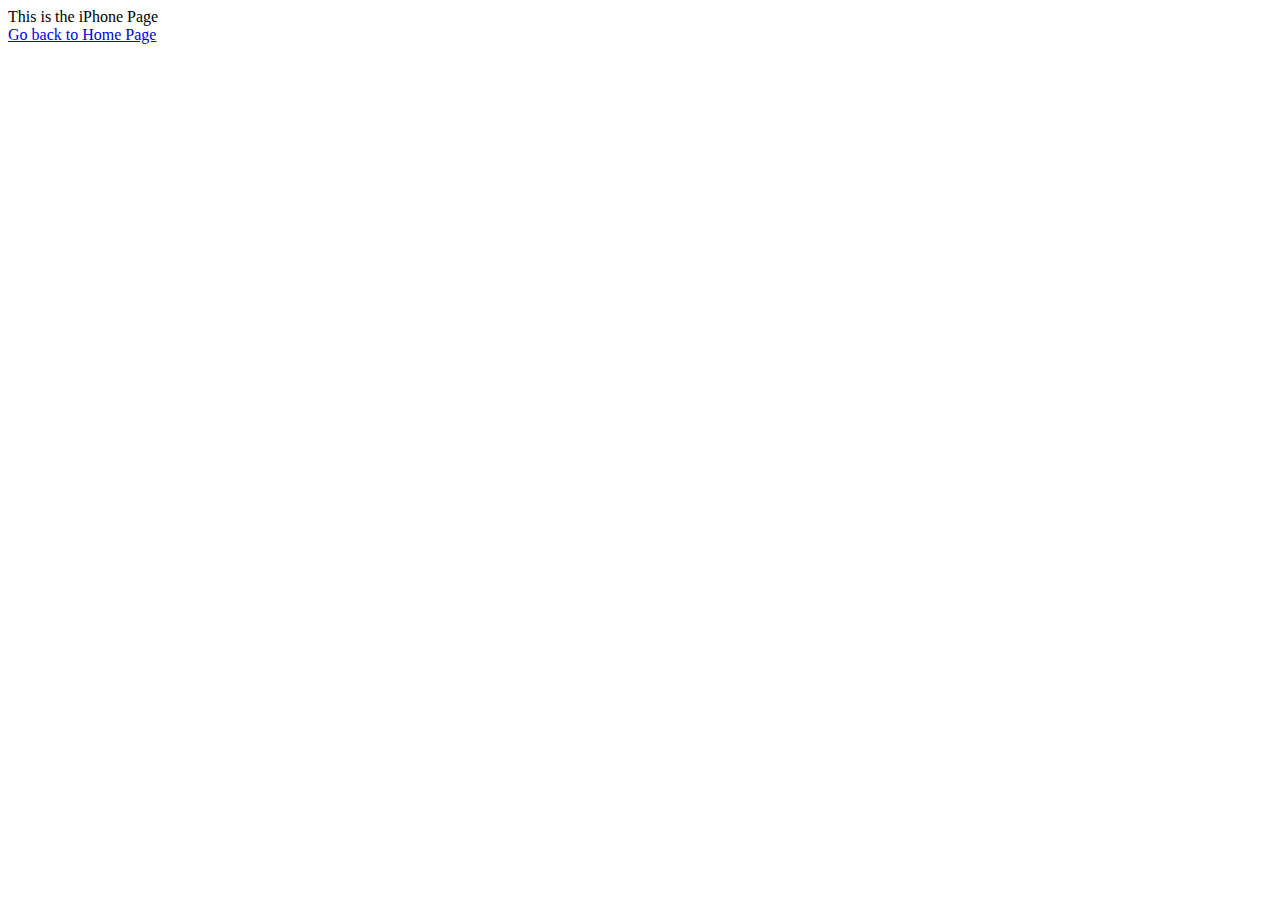
<file: Mac copy 2.html>
<!DOCTYPE html>
<html>

<head>
    <link rel = "stylesheet" href = "style.css">
</head>
    <body>This is the iPhone Page </body>
    <br>
    <a id = return href="index.html">Go back to Home Page</a>
</html>
</file>
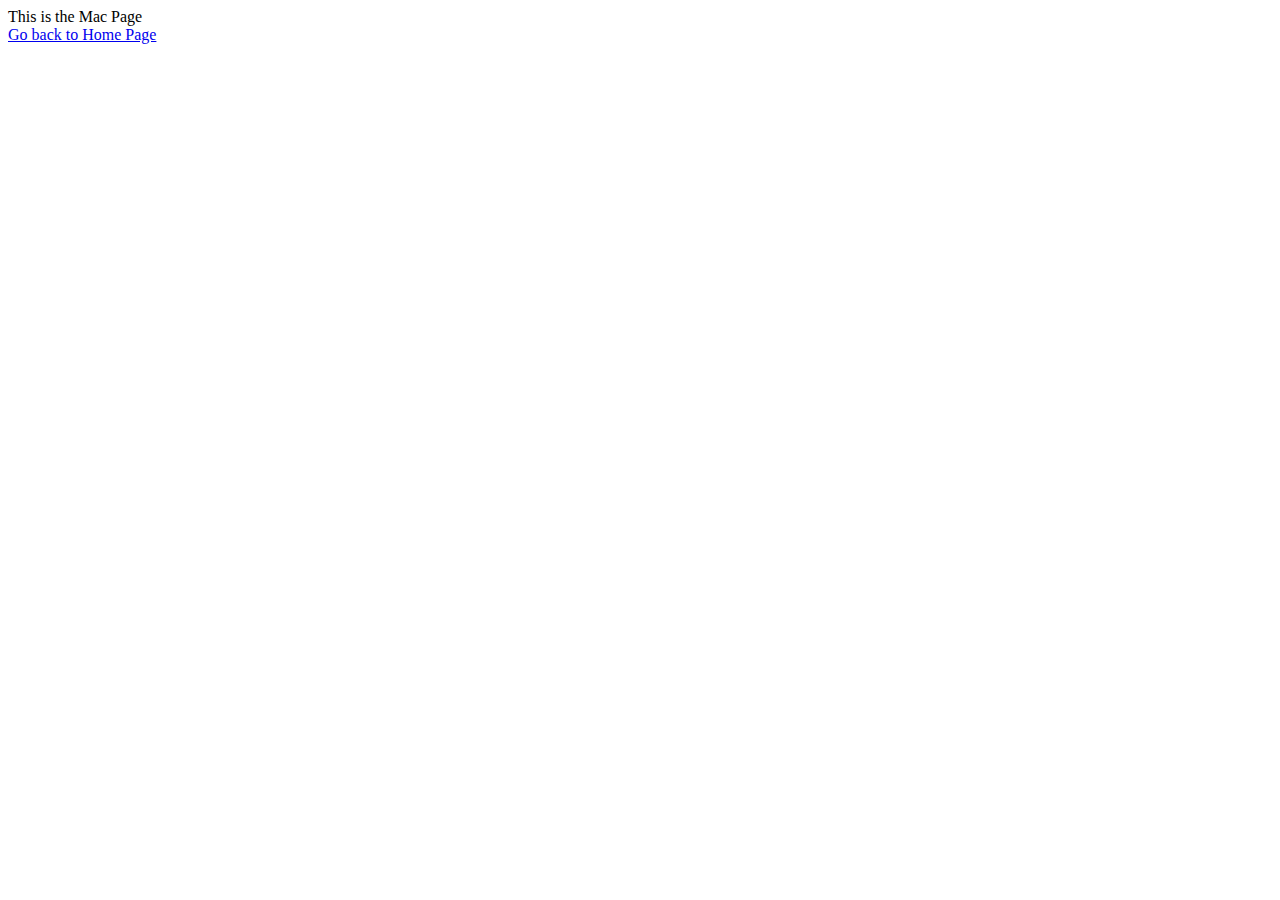
<file: Mac copy 3.html>
<!DOCTYPE html>
<html>

<head>
    <link rel = "stylesheet" href = "style.css">
</head>
    <body>This is the Mac Page </body>
    <br>
    <a id = return href="index.html">Go back to Home Page</a>
</html>
</file>
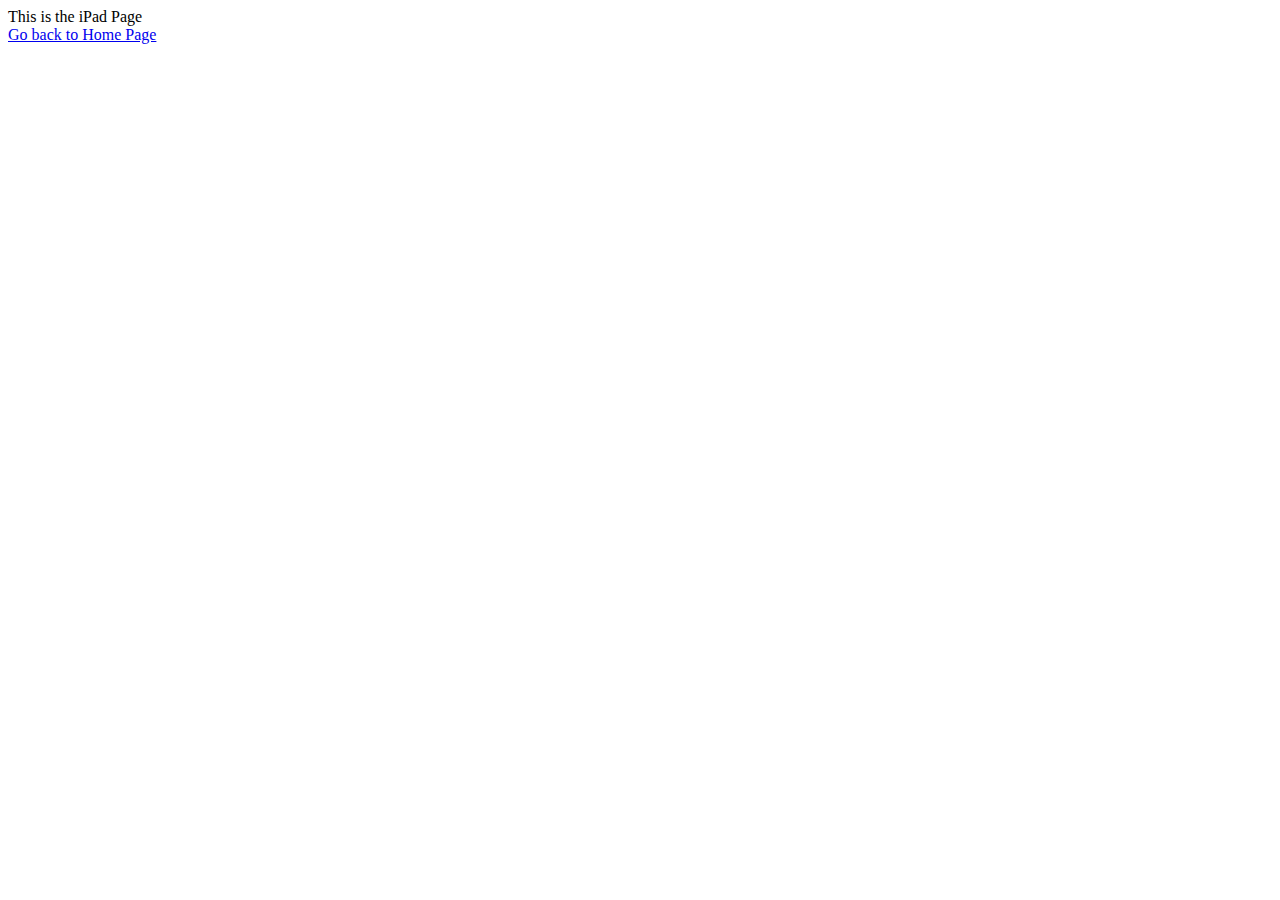
<file: Mac copy.html>
<!DOCTYPE html>
<html>

<head>
    <link rel = "stylesheet" href = "style.css">
</head>
    <body>This is the iPad Page </body>
    <br>
    <a id = return href="index.html">Go back to Home Page</a>
</html>
</file>
<file: style.css>
.navbar ul {
    list-style-type: none;
    padding: 0;
    margin: 0;
    /* justify-content → horizontal alignment (left, center, right).
    align-items → vertical alignment (top, middle, bottom).*/

    display: flex; /* Needed for gap and centering */
    justify-content: center; /* Centers the items horizontally */
    align-items: center;
    gap: 30px; /* Space between list items */
    font-family: "manrope";
}

.navbar li {
    /* No float needed */
}

.navbar a {
    text-decoration: none;
    color: black;
    text-align: center;
    padding: 10px 15px; /* Adds clickable area */
    display: block;
    
}
</file>
